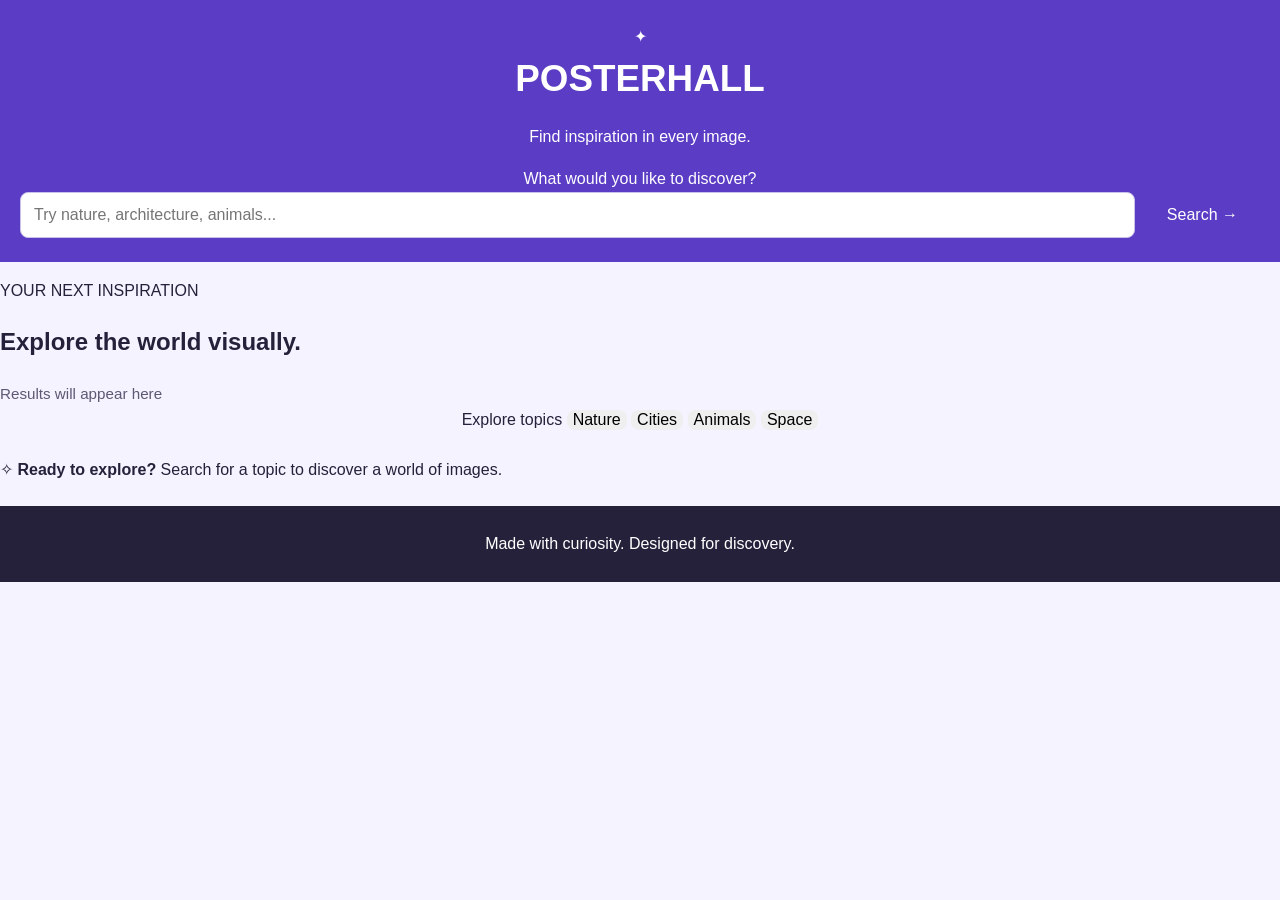
<file: index.html>
<!DOCTYPE html>
<html lang="en">
<head>
    <meta charset="UTF-8">
    <meta name="viewport" content="width=device-width, initial-scale=1.0">

    <title>PosterHall | Image Discovery</title>

    <link rel="stylesheet" href="styles.css">
</head>
<body>

    <header class="site-header">
        <div class="brand">
            <span class="brand-icon">✦</span>
            <h1>POSTERHALL</h1>
        </div>

        <p class="tagline">
            Find inspiration in every image.
        </p>

        <form id="search-form" class="search-form">
            <label for="search-input">What would you like to discover?</label>

            <div class="search-controls">
                <input
                    id="search-input"
                    type="search"
                    placeholder="Try nature, architecture, animals..."
                    aria-label="Enter a topic to search for images"
                >

                <button id="search-button" type="button">
                    Search <span aria-hidden="true">→</span>
                </button>
            </div>
        </form>
    </header>

    <main class="main-content">

        <section class="discover-section">
            <div class="section-heading">
                <div>
                    <p class="eyebrow">YOUR NEXT INSPIRATION</p>
                    <h2>Explore the world visually.</h2>
                </div>

                <span class="result-count" id="result-count">
                    Results will appear here
                </span>
            </div>

            <div class="suggestions">
                <span class="suggestion-label">Explore topics</span>

                <button class="chip" type="button">Nature</button>
                <button class="chip" type="button">Cities</button>
                <button class="chip" type="button">Animals</button>
                <button class="chip" type="button">Space</button>
            </div>

            <p class="empty-state" id="status">
                <span class="empty-icon" aria-hidden="true">✧</span>
                <strong>Ready to explore?</strong>
                <span>Search for a topic to discover a world of images.</span>
            </p>

            <section id="results" class="results-grid"
                aria-label="Image search results">
            </section>
        </section>

    </main>

    <footer class="site-footer">
        <p>Made with curiosity. Designed for discovery.</p>
    </footer>

    <script src="script.js"></script>
</body>
</html>
</file>
<file: styles.css>
/* General page styling */
* {
    box-sizing: border-box;
}

body {
    margin: 0;
    font-family: Arial, Helvetica, sans-serif;
    background-color: #f5f3ff;
    color: #25213b;
    line-height: 1.6;
}

/* Website header */
.site-header {
    background-color: #5b3cc4;
    color: white;
    padding: 24px 20px;
    text-align: center;
}

.brand h1 {
    margin: 0;
    font-size: 2.3rem;
}

.brand p {
    margin: 4px 0 0;
}

/* Main content */
.container {
    width: min(1100px, 92%);
    margin: 0 auto;
    padding: 30px 0;
}

.intro {
    text-align: center;
    margin-bottom: 28px;
}

.intro h2 {
    margin-bottom: 8px;
    font-size: 1.8rem;
}

/* Search form */
.search-section {
    max-width: 700px;
    margin: 0 auto 24px;
}

.search-section label {
    display: block;
    margin-bottom: 8px;
    font-weight: bold;
}

.search-controls {
    display: flex;
    gap: 10px;
}

.search-controls input {
    flex: 1;
    min-width: 0;
    padding: 13px;
    border: 1px solid #c9c1e8;
    border-radius: 8px;
    font-size: 1rem;
}

button {
    cursor: pointer;
    border: none;
    border-radius: 8px;
    font-size: 1rem;
}

.search-controls button {
    padding: 12px 22px;
    background-color: #5b3cc4;
    color: white;
}

.search-controls button:hover {
    background-color: #452a9f;
}

button:focus-visible,
input:focus-visible {
    outline: 3px solid #a99af0;
    outline-offset: 3px;
}

/* Popular search buttons */
.suggestions {
    text-align: center;
    margin-bottom: 24px;
}

.suggestions p {
    margin-bottom: 10px;
}

.suggestion-chip {
    margin: 4px;
    padding: 8px 14px;
    background-color: #e5defe;
    color: #39247e;
}

.suggestion-chip:hover {
    background-color: #d3c6ff;
}

/* Loading, empty and error messages */
.status-message,
.result-count {
    text-align: center;
    margin: 16px 0;
}

.status-message {
    font-weight: 500;
}

.status-message.error {
    color: #b42318;
}

.status-message.empty {
    color: #5b3cc4;
}

.result-count {
    font-size: 0.95rem;
    color: #5e5874;
}

/* Loading spinner */
.spinner {
    display: inline-block;
    width: 18px;
    height: 18px;
    margin-right: 8px;
    border: 3px solid #ded6ff;
    border-top-color: #5b3cc4;
    border-radius: 50%;
    vertical-align: middle;
    animation: spin 0.8s linear infinite;
}

@keyframes spin {
    to {
        transform: rotate(360deg);
    }
}

/* Image results grid */
.results-grid {
    display: grid;
    grid-template-columns: repeat(3, minmax(0, 1fr));
    gap: 22px;
    margin-top: 24px;
}

/* Individual image card */
.card {
    overflow: hidden;
    background-color: white;
    border-radius: 12px;
    box-shadow: 0 4px 14px rgba(40, 25, 80, 0.1);
    transition: transform 0.2s ease;
}

.card:hover {
    transform: translateY(-4px);
}

.card img {
    display: block;
    width: 100%;
    height: 230px;
    object-fit: cover;
    background-color: #e8e4f4;
}

.card p {
    padding: 12px;
    margin: 0;
    overflow-wrap: anywhere;
    font-size: 0.95rem;
}

/* Website footer */
.site-footer {
    padding: 20px;
    background-color: #25213b;
    color: white;
    text-align: center;
}

.site-footer p {
    margin: 5px 0;
}

/* Tablet layout */
@media (max-width: 800px) {
    .results-grid {
        grid-template-columns: repeat(2, minmax(0, 1fr));
    }
}

/* Mobile layout */
@media (max-width: 520px) {
    .brand h1 {
        font-size: 1.9rem;
    }

    .intro h2 {
        font-size: 1.4rem;
    }

    .search-controls {
        flex-direction: column;
    }

    .search-controls button {
        width: 100%;
    }

    .results-grid {
        grid-template-columns: 1fr;
    }

    .card img {
        height: 240px;
    }
}
</file>
